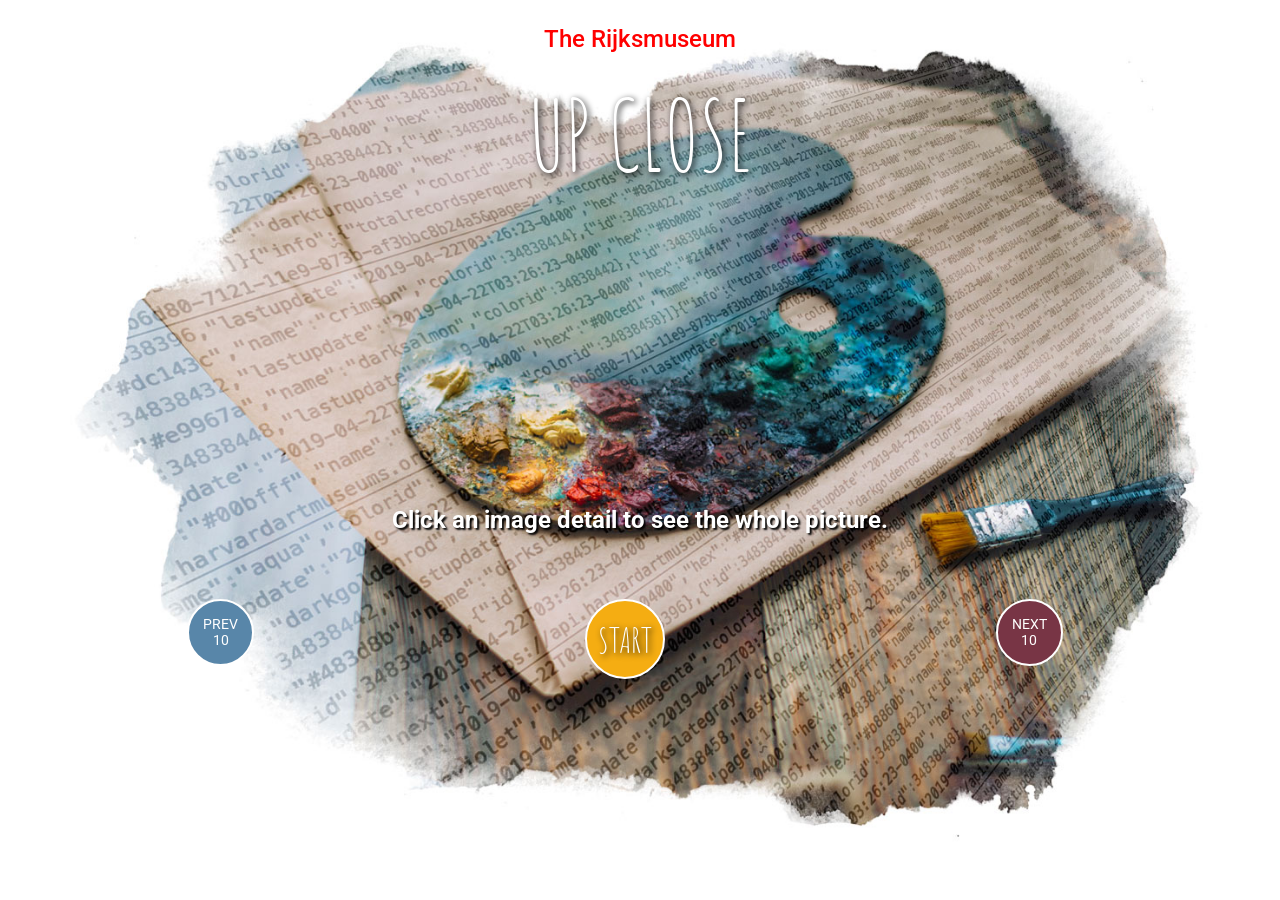
<file: index.html>
<!DOCTYPE html>
<html>
  <head>
    <meta charset="utf-8">
    <meta http-equiv="X-UA-Compatible" content="IE=edge,chrome=1">
    <meta name="viewport" content="width=device-width">
    <link rel="stylesheet" type="text/css" href="indexApi.css">
    <title>Rijksmuseum API</title>
    <link rel="stylesheet" href="https://stackpath.bootstrapcdn.com/bootstrap/4.3.1/css/bootstrap.min.css" integrity="sha384-ggOyR0iXCbMQv3Xipma34MD+dH/1fQ784/j6cY/iJTQUOhcWr7x9JvoRxT2MZw1T" crossorigin="anonymous">
    <link href="https://fonts.googleapis.com/css?family=Amatic+SC:400,700|Just+Another+Hand|Roboto:100,300,500,700,900" rel="stylesheet">
  </head>

  <body>
      <div class="container-fluid">
      <a href="https://www.rijksmuseum.nl/en/collection/BK-AM-33-C"><h1 class="title"> The Rijksmuseum</h1></a>
      <h2 class="subs">UP CLOSE</h2>

      </div>
    <div class="hero container-fluid">

      <img src="assets/267768-P55XFM-896.jpg" class ="img-fluid" alt="Responsive image">
      <div> 
          <p class="instructions">Click an image detail to see the whole picture.</p>
      </div>
      
    </div>
 
        <!--Results Navigation-->
      <nav>
        <div class="container">
        <div class="row">

            <div class="col">
                <button class="prev">PREV<BR>10</button>
                </div>
          
          <div class="col">
          <button class="submit">START</button>
          </div>

    
          <div class="col">
            <button class="next">NEXT 10</button>
            </div>

      </div>
      </div>
      </nav>
        <!--Practice-->
      <!-- <section class="practice">
        <div class="container forCards">
          <div class="row">
            <div class="col">
              <a href="https://lh3.googleusercontent.com/gShVRyvLLbwVB8jeIPghCXgr96wxTHaM4zqfmxIWRsUpMhMn38PwuUU13o1mXQzLMt5HFqX761u8Tgo4L_JG1XLATvw=s0">
              <img src="https://lh3.googleusercontent.com/8vtyRTsJdGXuZhnHl5wF6vBgDNInw3q56DFYYr0Rzm1JJYNRl2iSIC30d_erXkTe_Yv8uJq1ZL56zFrXUpTFJrBDcbE=s0" class="card-img-top" alt="...">
            </a> -->
            <!-- <div class="card-body"> -->
                <!-- <p class="card-artTitle">Artwork Title, Artist</p> -->
            <!-- </div> -->
            <!-- </div> -->
            <!-- <div class="col">
              <img src="https://lh5.ggpht.com/857ue3MkLXfJLhmfO5M9kyyB7rXZ65RmagZgmJr2TG2JFshbBVwJdw7IrzU_PL1CuyPAgkRUPA_1yQrdzRkudUFlFvw=s0" class="card-img-top" alt="...">
              <div class="card-body">
                  <p class="card-artTitle">Artwork Title<br>Artist</p>
              </div>
            </div> -->
              <!-- <div class="col">
              <a href="https://lh3.googleusercontent.com/qjkiSAC89H2lvsgogjCe6WGLzMFNgdoCLHwRngvUX6BACTFTggkzIXE99tz9Em-hTf44MS9YeRsxCjDkW7tfC9lprw=s0">
               <img src="https://lh3.googleusercontent.com/lktwooJWkHdMdbDh8RiQrGuMBh2QojMAVgbwMHs7ebBxe6XPgj-RFMAplaffrb9jfvaRUcYy3JucDArwqHf1HnO3QA=s0" class="card-img-top" alt="...">
              </a> -->
               <!-- <div class="card-body"> -->
               <!-- <p class="card-artTitle">Artwork Title, Artist</p> -->
               <!-- </div> -->
              <!-- </div>
        
          </div>
      </div> -->

<!--Results From Request-->
       
        <section>
          <div class="putStuffHere">

          </div>

        </section>

        <!-- Navigation Buttons -->

        </section>

   
  

    <script src="apiProject.js"></script>
  </body>
</html>
</file>
<file: indexApi.css>
body {
    font-family: 'Roboto', sans-serif;
  }
 
  h1 {
  font-family: 'Roboto', sans-serif;
  text-align: center;
  padding-top: 2%;
  color: red;
 }

 .navig {
   margin-top: 5%;
 }

 .hero {
   margin-top: -15%;
   margin-bottom: 5%;
   position: relative;
   z-index: -1;
 }

 .instructions {
  font-family: 'Roboto', sans-serif;
  text-shadow: 2px 2px 2px black;
  font-size: 1.5rem;
  line-height: 1.2;
  font-weight: 700;
  text-align: center;
  padding-top: 2%;
  position: relative;
  margin-top: -30%;
  color: rgb(255, 255, 255);
 }

.instructions-div {
  padding-left:10%;
  padding-right: 10%;
  display: inline;
  height: 100px;
  border: 2px solid red;
}
 
 .title {
   font-size: 1.5rem;
 }

 .subs {
  font-family: 'Amatic SC', cursive; 
  text-align: center;
  font-size: 6rem;
  line-height: 1.5;
  color: white;
  text-shadow: 2px 2px 6px black;
  position: relative;

 }

 .img-fluid {
   max-width: 100%;
   height: auto;
   margin-top: 0; 
 }

 .submit {
    background-color: rgb(245, 173, 18);
    border: 2px solid white;
    border-radius:50%;
    width: 5rem;
    height: 5rem;
    color: white;
    font-size: 2.2rem;
    font-family:'Amatic SC', cursive;
    text-shadow: 2px 2px 6px black;
    padding-top:5px;
 }

 .putStuffHere {
  display: flex;
  flex-direction:row;
  flex-wrap: wrap;
  margin-top: 15%;
 justify-content:space-evenly;
  /* align-items: baseline;
  align-content: center; */
}

.box {
  width: 400px;
  height: 96px;
  margin: 10px;
  box-shadow: 2px 2px 3px hsl(180, 0%, 45%);

}

 .prev {
    float: left;
    background-color: rgb(88, 134, 169);
    border: 2px solid white;
    border-radius:50%;
    width: 4.2rem;
    height: 4.2rem;
    color: white;
    font-size: .85rem;
    line-height: 1rem;
    margin-left:30%;
}

.next {
  float: right;
  background-color: rgb(120, 53, 69);
  border: 2px solid white;
  border-radius:50%;
  width: 4.2rem;
  height: 4.2rem;
  color: white;
  font-size: .85rem;
  line-height: 1rem;
  margin-right:30%;
}
.container {
  width: 100%;
}

.forCards {
  margin: 15%;
}

.card {
  display:inline-block;
  margin: 5px;
  box-shadow: 2px 2px 3px hsl(180, 1%, 66%);
} 

.card-img-top {
  margin-bottom: 3%;
  border-radius: 0%;
  box-shadow: 2px 2px 3px hsl(180, 1%, 66%);
}

.col {
padding-bottom: 0;
text-align: center;
}

/* .card-img-top {
  width: 100%;

} */

.row {
  width: 100%;
}

.card-artTitle {
  font-family: 'Roboto';
  font-weight: 300; 
  font-size: 1rem;
  line-height: 1.2;
  text-align: center; 
}

.card-body {
  height: 80px;
}



 /* font-family: 'Just Another Hand', cursive;
font-family: 'Amatic SC', cursive;
font-family: 'Roboto', sans-serif; */
</file>
